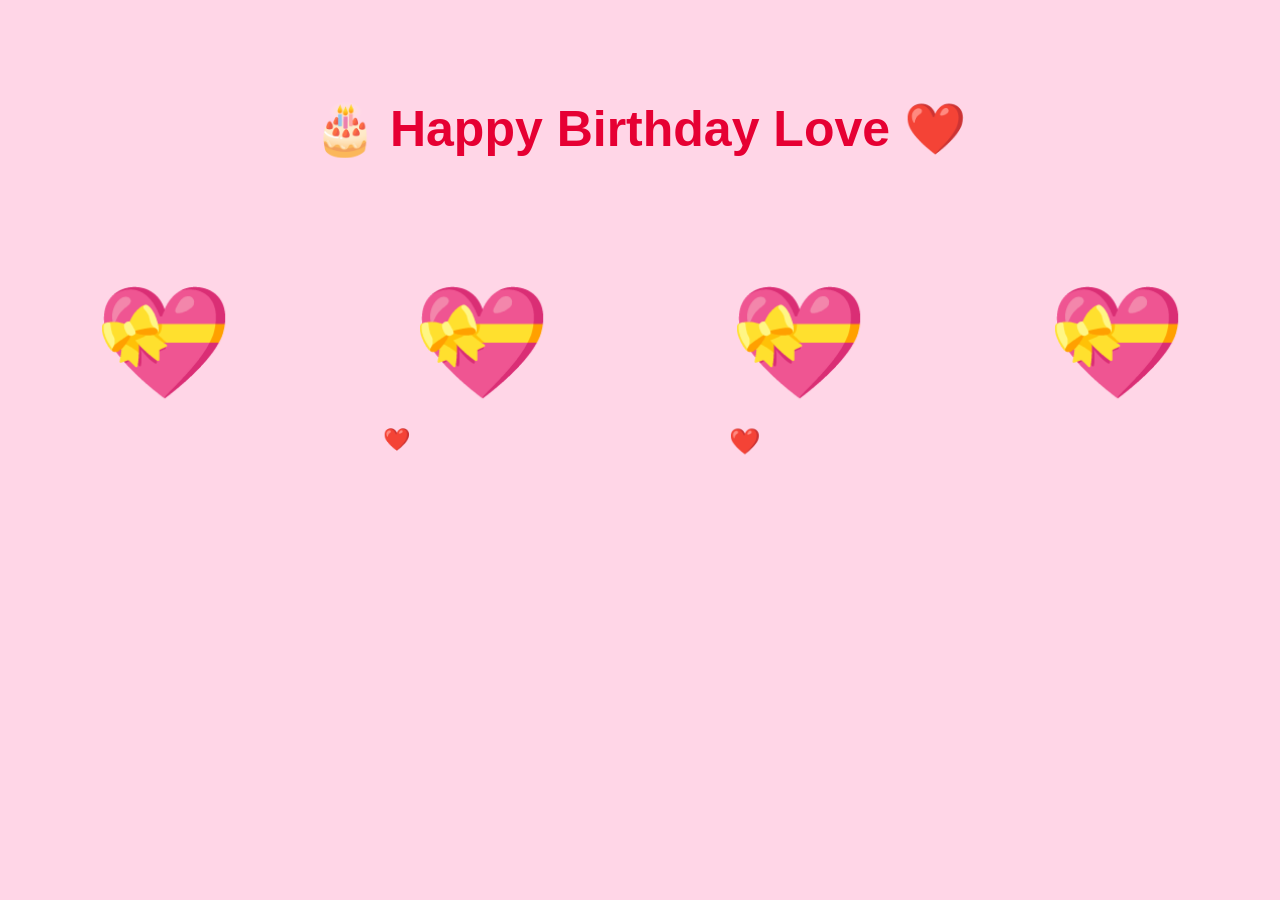
<file: index.html>
<!DOCTYPE html>
<html lang="en">
<head>
<meta charset="UTF-8">
<meta name="viewport" content="width=device-width, initial-scale=1.0">
<title>Happy Birthday Love ❤️</title>

<style>
body {
    margin: 0;
    font-family: 'Segoe UI', sans-serif;
    background: #ffd6e7;
    text-align: center;
    overflow-x: hidden;
}

/* Title */
h1 {
    margin-top: 100px;
    font-size: 50px;
    color: #e60033;
}

/* Grid */
.gifts {
    margin-top: 100px;
    display: grid;
    grid-template-columns: repeat(4, 1fr);
    gap: 30px;
    padding: 20px;
}

/* EMOJI GIFT */
 .gift {
    font-size: 90px;
    cursor: pointer;
    animation: bounce 2s infinite;
    transition: transform 0.2s;
}
 .memory-grid {
    display: grid;
    grid-template-columns: repeat(auto-fit, minmax(140px, 1fr));
    gap: 15px;
    padding: 15px;
    max-width: 800px;
    margin: auto; /* center on big screens */
}

.memory-grid img {
    width: 100%;
    height: auto;
    border-radius: 15px;
    object-fit: contain; /* show full image */
    background: white;
    padding: 5px;
    box-shadow: 0 4px 10px rgba(0,0,0,0.15);
}   
.memory-grid img:hover {
    transform: scale(1.05);
    transition: 0.3s;
}
/* Even bigger on larger screens */
@media (min-width: 600px) {
    .gift {
        font-size: 110px;
    }
}
/* Bounce animation */
@keyframes bounce {
    0%,100% { transform: translateY(0); }
    50% { transform: translateY(-12px); }
}

/* Tap effect */
.gift:active {
    transform: scale(0.8);
}

/* Sections */
.section {
    display: none;
    padding: 20px;
}

.active {
    display: block;
    animation: fadeIn 0.5s ease;
}

@keyframes fadeIn {
    from {opacity: 0;}
    to {opacity: 1;}
}

/* First gift text */
#gift1 p {
    font-size: 20px;
    max-width: 90%;
    margin: auto;
    line-height: 1.6;
}

/* Memory images */
.memory {
    width: 90%;
    max-width: 250px;
    margin: 10px auto;
    border-radius: 15px;
    display: block;
}

/* Button */
button {
    margin-top: 20px;
    padding: 12px 20px;
    border: none;
    background: #e60033;
    color: white;
    border-radius: 12px;
}

/* Floating hearts ❤️ */
.heart {
    position: fixed;
    color: #e60033;
    animation: float 6s linear infinite;
}

@keyframes float {
    0% {transform: translateY(100vh);}
    100% {transform: translateY(-10vh);}
}
</style>
</head>

<body>

<h1>🎂 Happy Birthday Love ❤️</h1>

<!-- 💝 EMOJI GIFT BOXES -->
<div class="gifts">
    <div class="gift" onclick="openSection('gift1')">💝</div>
    <div class="gift" onclick="openSection('gift2')">💝</div>
    <div class="gift" onclick="openSection('gift3')">💝</div>
    <div class="gift" onclick="openSection('gift4')">💝</div>
</div>

<!-- Gift 1 -->
<div id="gift1" class="section">
    <h2>💌 My Love for You</h2>
 <p>
    I know I have hurt you many times, more than I ever wanted to, and I’m truly sorry for every single moment that caused you pain.  
    You mean so much to me, more than I can ever express in words. You are not just someone I love, you are my comfort, my happiness, and my safe place.  

    I may not always show it perfectly, and I may make mistakes, but please know that my love for you is always real and always growing.  
    I’m trying every day to become a better person for you, for us, and for our future.  

    You deserve all the love, respect, and happiness in this world, and I promise I will keep trying to give you that.  
    Thank you for staying, for understanding me, and for loving me even when I didn’t deserve it.  

    You are truly the most special person in my life, and I am so lucky to have you ❤️
</p>
    <button onclick="goHome()">Back</button>
</div>

<!-- Gift 2 -->
<div id="gift2" class="section">
    <h2>📸 Our Memories</h2> 
    <div class="memory-grid">
    <img src="siddu1.jpeg" class="memory">
    <img src="siddu2.jpeg" class="memory">
    <img src="siddu3.jpeg" class="memory">
    <img src="siddu4.jpeg" class="memory">
</div>
    <button onclick="goHome()">Back</button>
</div>

<!-- Gift 3 -->
<div id="gift3" class="section">
    <h2>✨ A New Beginning</h2>
    <p>
        <h2>✨ Things You Have to Change for this year</h2>

<p>
    📚 Focus on your studies seriously<br><br>
    🎯 Try to clear all your backlogs<br><br>
    💸 Don’t take money from anyone unnecessarily<br><br>
    😂 And most importantly… don’t ignore me or my messages!
</p>
        Leave behind all worries and negativity.  
        You deserve happiness and success ❤️
    </p>
    <button onclick="goHome()">Back</button>
</div>

<!-- Gift 4 -->
<div id="gift4" class="section">
    <h2>🎁 Surprise</h2>
    <p>
        You are my everything ❤️<br><br>
        Enjoy your day. I hope this make you feel special.
        Once again a very Happy Birthday!
    </p>
    <button onclick="goHome()">Back</button>
</div>

<script>
function openSection(id) {
    document.querySelector('.gifts').style.display = 'none';
    document.querySelectorAll('.section').forEach(sec => sec.classList.remove('active'));
    document.getElementById(id).classList.add('active');
}

function goHome() {
    document.querySelector('.gifts').style.display = 'grid';
    document.querySelectorAll('.section').forEach(sec => sec.classList.remove('active'));
}

/* Floating hearts */
setInterval(() => {
    let heart = document.createElement("div");
    heart.innerHTML = "❤️";
    heart.classList.add("heart");
    heart.style.left = Math.random() * 100 + "vw";
    heart.style.fontSize = (Math.random() * 15 + 15) + "px";
    document.body.appendChild(heart);

    setTimeout(() => heart.remove(), 6000);
}, 400);
</script>

</body>
</html>
</file>
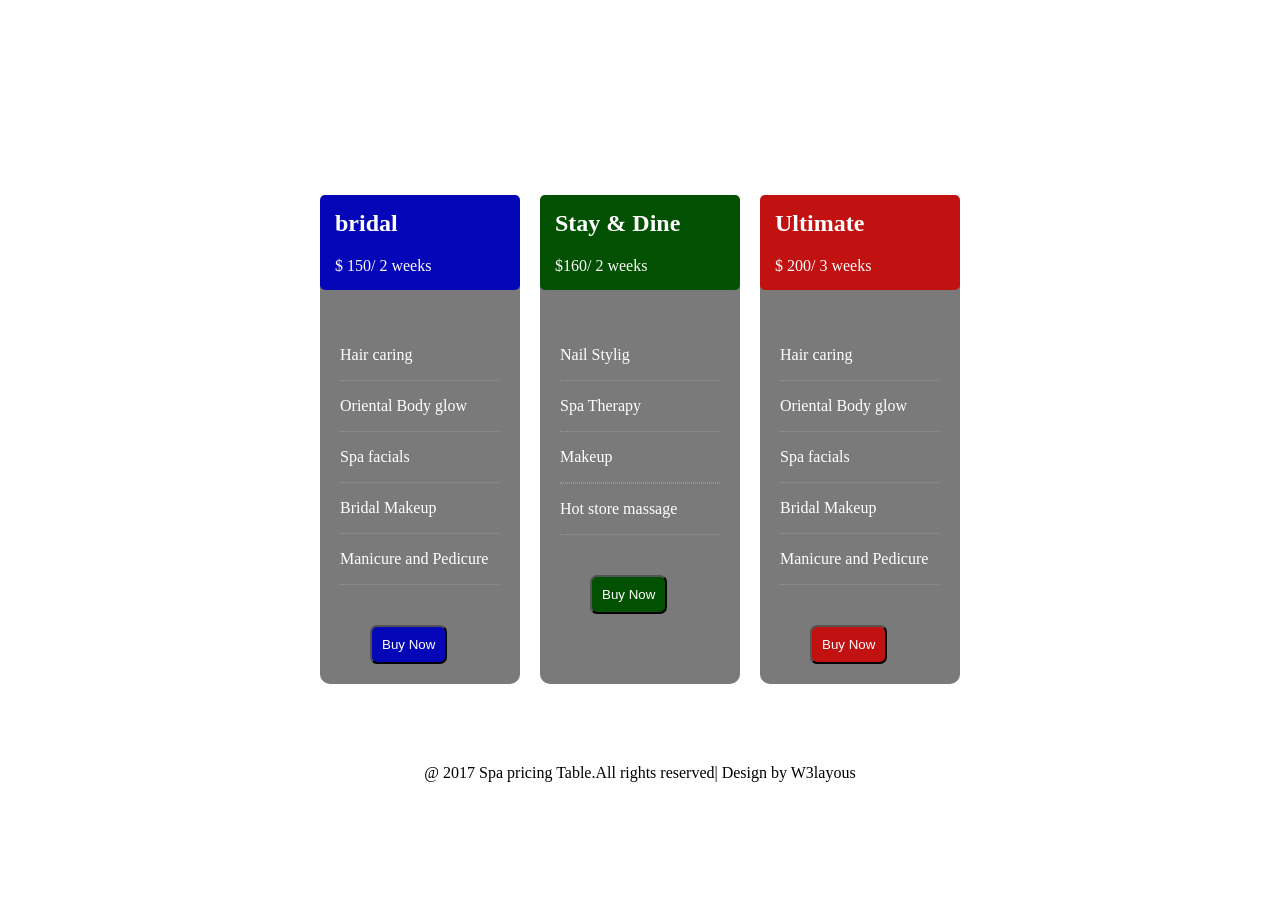
<file: project-6/test.html>
<!DOCTYPE html>
<html lang="en">
<head>
    <meta charset="UTF-8">
    <meta name="viewport" content="width=device-width, initial-scale=1.0">
    <title>Document</title>
    <link rel="stylesheet" href="styles.css">
</head>
<body>
 <h1> Spa Pricing Table</h1>
 <div class="container">
    <div class="card1"> 
        <div class="header1">
        <h2>bridal</h2>
        <p> $ 150/ 2 weeks</p> 
        </div>
        <ul>
            <li>Hair caring</li>
             <li>Oriental Body glow</li>
              <li>Spa facials</li>
               <li>Bridal Makeup</li>
                <li>Manicure and Pedicure</li>
        </ul>
        <button>Buy Now </button>
   
 </div> 
    <div class="card2"> 
        <div class="header2">
        <h2>Stay & Dine</h2>
        <p> $160/ 2 weeks</p> 
        </div>
        <ul>
            <li>Nail Stylig</li>
             <li>Spa Therapy</li>
              <li>Makeup</li>
               <li> </li>
                <li>Hot store massage</li>
        </ul>
        <button>Buy Now </button>
    </div>
 
    <div class="card3"> 
        <div class="header3">
        <h2>Ultimate</h2>
        <p> $ 200/ 3 weeks</p> 
        </div>
        <ul>
            <li>Hair caring</li>
             <li>Oriental Body glow</li>
              <li>Spa facials</li>
               <li>Bridal Makeup</li>
                <li>Manicure and Pedicure</li>
        </ul>
        <button>Buy Now </button>
    </div>
 </div> 
 </body>
<footer>
    <p></p>@ 2017 Spa pricing Table.All rights reserved| Design by W3layous</p>
</footer>

</html>
</file>
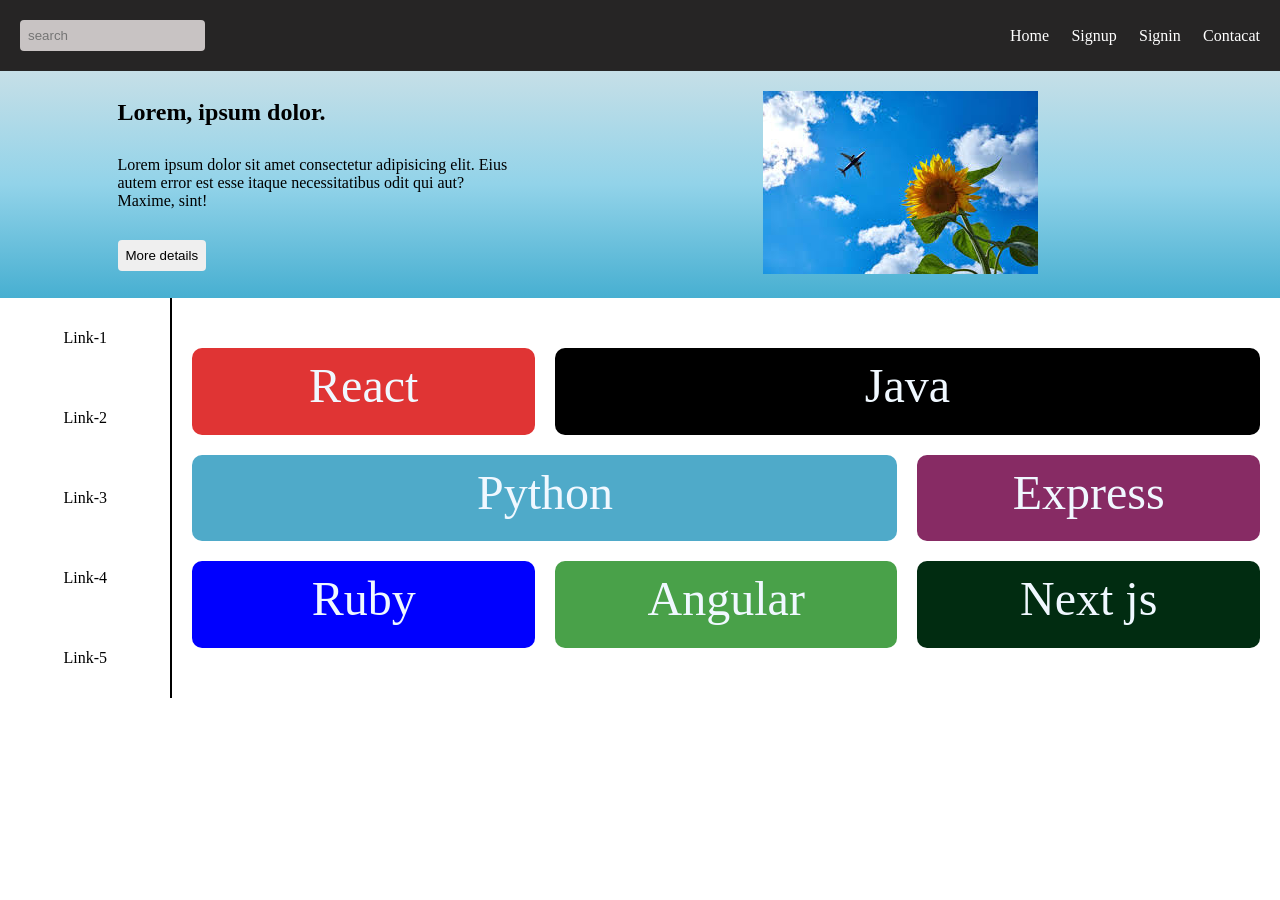
<file: project3/resp.html>
<!DOCTYPE html>
<html lang="en">
<head>
    <meta charset="UTF-8">
    <meta name="viewport" content="width=device-width, initial-scale=1.0">
   
   <link rel="stylesheet" href="style.css"> <title>Document</title>
</head>
<body>
   <nav> 
    <form>
        <input type="text" placeholder="search">
    </form>
    <ul>
        <li><a href="#">Home</a></li>
         <li><a href="#">Signup</a></li>
          <li><a href="#">Signin</a></li>
           <li><a href="#">Contacat</a></li>
    </ul>
   </nav> 
   <header>
   <div class="left">
    <h2>Lorem, ipsum dolor.</h2>
    <p>Lorem ipsum dolor sit amet consectetur adipisicing elit. Eius autem error est esse itaque necessitatibus odit qui aut? Maxime, sint!</p>
    <button>More details</button>   
</div>
   <div class="right">
    <img src="[data-uri]">
   </div>
   </header>
   <main>
   <div class="Sidebar">
    <ul>
        <li><a href="">Link-1</a></li>
         <li><a href="">Link-2</a></li>
          <li><a href="">Link-3</a></li>
           <li><a href="">Link-4</a></li>
            <li><a href="">Link-5</a></li>
    </ul>
   </div>
   <div class="Right_content">
    <div class="child child1">React</div>
    <div class="child child2">Java</div>
    <div class="child child3">Python</div>
    <div class="child child4">Express</div>
    <div class="child child5">Ruby</div>
    <div class="child child6">Angular</div>
    <div class="child child7">Next js</div>
   </div>
   </main>
   
</body>
</html>
</file>
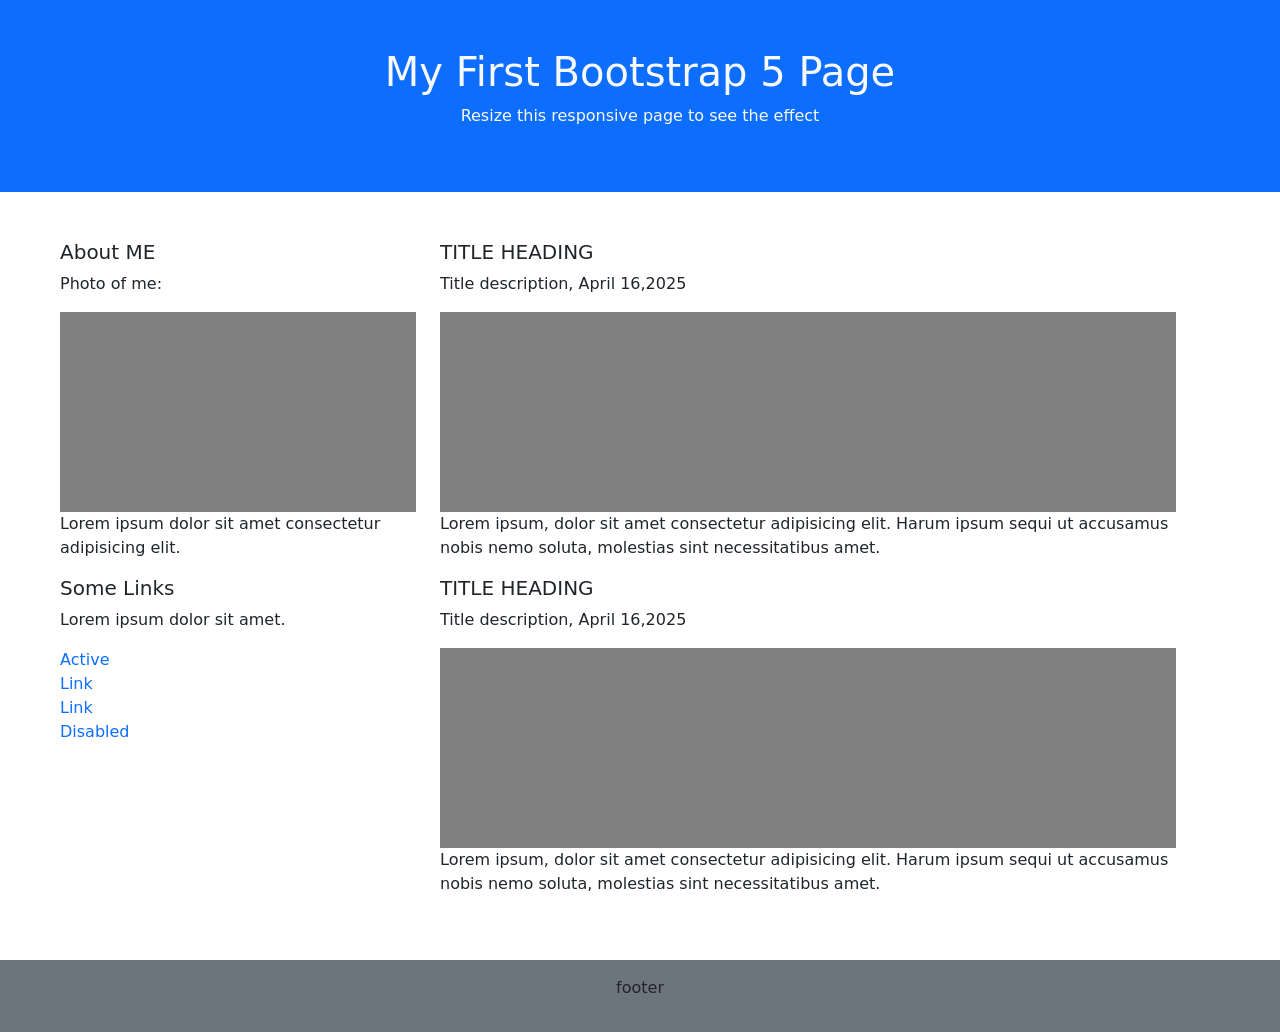
<file: project4/2.html>
<!DOCTYPE html>
<html lang="en">
<head>
    <meta charset="UTF-8">
    <meta name="viewport" content="width=device-width, initial-scale=1.0">
    <title>Document</title>
    <link href="https://cdn.jsdelivr.net/npm/bootstrap@5.3.8/dist/css/bootstrap.min.css" rel="stylesheet" integrity="sha384-sRIl4kxILFvY47J16cr9ZwB07vP4J8+LH7qKQnuqkuIAvNWLzeN8tE5YBujZqJLB" crossorigin="anonymous">

    <link rel="stylesheet" href="style.css">
</head>
<body>
    <header class=" text-center text-light bg-primary p-5">
    <h1>My First Bootstrap 5 Page</h1>
    <p >Resize this responsive page to see the effect</p> 
    </header>
<main class="container m-5">
    <div class="row">
    <div class="col-sm-4 text-dark "><h5>About ME</h5>
    <p>Photo of me:</p> 
    <div class="img-placeholder"></div>
    <p>Lorem ipsum dolor sit amet consectetur adipisicing elit.</p>
    </div>
   <div class="col-sm-8  text-dark ">
    <h5> TITLE HEADING </h5>
    <p>Title description, April 16,2025</p>
    <div class="img-placeholder"></div>
    <P>Lorem ipsum, dolor sit amet consectetur adipisicing elit. Harum ipsum sequi ut accusamus nobis nemo soluta, molestias sint necessitatibus amet.</P>
   </div>
   </div>
   <div class="row">
    <div class="col-sm-4  text-dark">
    <h5> Some Links </h5>
    <p>Lorem ipsum dolor sit amet.</p>
    <ul class="list-unstyled">
    <li><a href=""class="text-decoration-none">Active</a></li>
    <li><a href="" class="text-decoration-none">Link</a></li>
    <li><a href="" class= "text-decoration-none">Link</a></li>
    <li><a href="" class ="text-decoration-none">Disabled</a></li>
    </ul>
    </div>
    <div class="col-sm-8 text-dark ">
    <h5> TITLE HEADING </h5>
    <p>Title description, April 16,2025</p>
    <div class="img-placeholder"></div>

    <P>Lorem ipsum, dolor sit amet consectetur adipisicing elit. Harum ipsum sequi ut accusamus nobis nemo soluta, molestias sint necessitatibus amet.</P>
</div> 
</div>
   </main>
   <footer class=" p-3  text-center bg-secondary text-dark ">
    <p>footer</p>
   </footer>
</div> 
</body>
</html>
</file>
<file: project-6/styles.css>
*{
    margin: 0;
    padding: 0;
    box-sizing: border-box;
}
body{
background: url('https://t4.ftcdn.net/jpg/01/87/29/35/360_F_187293579_mPGjfd0YI3lAICz473ORPEPJ3rpFcPIE.jpg')  center/cover;
margin: 0;
color:white; 
height: 750px;
}
h1{
    text-align: center;
    font-size: 3rem;
     padding: 70px;
     font-family:Arial, sans-serif;
}
ul{
    list-style-type: none;
    line-height: 50px;
    padding: 20px;
    margin: 20px 0;
}
ul li{
        border-bottom: 1px dotted rgba(223, 209, 209, 0.3);
}
.container{
    display: flex; 
    justify-content: center;
    flex-wrap:wrap ;
    gap: 20px; 
}
h2{
    margin-bottom: 20px;
}
.header1{
    background-color: rgb(6, 6, 185);
    border-radius: 5px;
    padding: 15px;
}
.header2{
    background-color: rgb(2, 80, 2);
    border-radius: 5px;
    padding: 15px;
}
.header3{
    background-color: rgb(193, 17, 17);
    border-radius: 5px;
    padding: 15px;
}
.card1{
    background: rgba(36, 34, 34, 0.6);
    border-radius: 10px;
    width: 200px;
}
.card2{
    background: rgba(36, 34, 34, 0.6);
    border-radius: 10px;
    width: 200px;
}
.card3{
    background: rgba(36, 34, 34, 0.6);
    border-radius: 10px;
    width: 200px;
}
button{
    padding: 10px;
    border-radius: 7px; 
      margin-left: 50px;
      margin-bottom: 20px;
      color: white;
}
.card1 button{
    background-color: rgb(6, 6, 185); 
}
.card2 button{
    background-color: rgb(2, 80, 2); 
}
.card3 button{
    background-color: rgb(193, 17, 17); 
}
footer{
    text-align: center;
    margin-top: 80px;
    color: black;
}
</file>
<file: project3/style.css>
*{
    margin:0;
    padding: 0;
    box-sizing: border-box;
}
nav{
    display: flex;
    justify-content: space-between;
    padding: 20px;
    align-items: center;
    background-color: rgb(38, 37, 37);
}
nav ul{
    display: flex;
    width: 250px;
    justify-content: space-between;
    list-style-type: none;
}
nav ul a{
text-decoration: none;
color:white;
font-size: 1rem;
}
nav input{
   border: none;
   padding: 8px;
   border-radius: 4px;
   background-color: rgb(200, 195, 195);
}
header{
    display: flex;
    justify-content: space-around;
     background-image: linear-gradient(rgb(198, 223, 231),rgb(146, 211, 233),rgb(71, 175, 209));
    padding: 20px;
    align-items: center;
    gap:50px
}
header .left{
    width:400px;
}
header .left p{
    padding: 30px 0px;
}
header .left button{
    padding: 8px;
    border-radius: 4px;
    border: none;
}
header .right{
    width:400px;
}
header .right image{
    width: 100%;
}
main{
    display: flex;
}
main .Sidebar{
    width: 200px;
    border-right: 2px solid black;
}
main .Sidebar ul{
list-style-type: none;
line-height: 5;
text-align: center;
font-size: 1rem;
}
main .Sidebar a{
    text-decoration: none;
    color: black;
    padding: 20px ;
}
main .Right_content{
    display: grid;
    grid-template-columns: 1fr 1fr 1fr;
    grid-template-rows: 1fr 1fr 1fr;
    width: 100%;
    padding: 50px 20px;
    gap:20px;
}
.child{
    padding-top: 10px;
    border-radius: 10px;
    font-size: 3rem;
    text-align: center;
}
.child.child1{ 
    grid-row: 1/2;
    grid-column: 1/2;
    background-color: rgb(224, 52, 52);
    color: aliceblue;
}
.child.child2{
    grid-row: 1/2;
    grid-column: 2/4;
    background-color: black;
    color: aliceblue;
}
.child.child3{
    grid-row: 2/3;
    grid-column: 1/3;
    background-color: rgb(79, 170, 201);
    color: aliceblue;
}
.child.child4{
    grid-row: 2/3;
    grid-column: 3/4;
    background-color: rgb(135, 43, 100);
    color: aliceblue;
}
.child.child5{
    grid-row: 3/4;
    grid-column: 1/2;
    background-color: blue;
    color: aliceblue;
}
.child.child6{
    grid-row: 3/4;
    grid-column: 2/3;
    background-color: rgb(73, 161, 73);
    color: aliceblue;
}
.child.child7{
    grid-row: 3/4;
    grid-column: 3/4;
    background-color: rgb(1, 44, 17);
    color: aliceblue;
} 
@media screen and (max-width:576px){
    nav form{
        display: none;
    }
    nav ul{
        display: none;
    }
    nav button{
        display: block;
    }
    header .right{
        display: none;
    }
    main{
        flex-direction: column;
    }
    main .Sidebar{
        width:100%;
    }
    main ul{
        display: flex;
        flex-direction:row ;
    }
    main .Right_content{
        display: flex;
        flex-direction: column;
        justify-content: space-evenly;
    }
}
</file>
<file: project4/style.css>
*{
    margin: 0;
    padding: 0;
    box-sizing: border-box;
} 
.img-placeholder{
    height:200px;
    background-color: grey;
}
</file>
